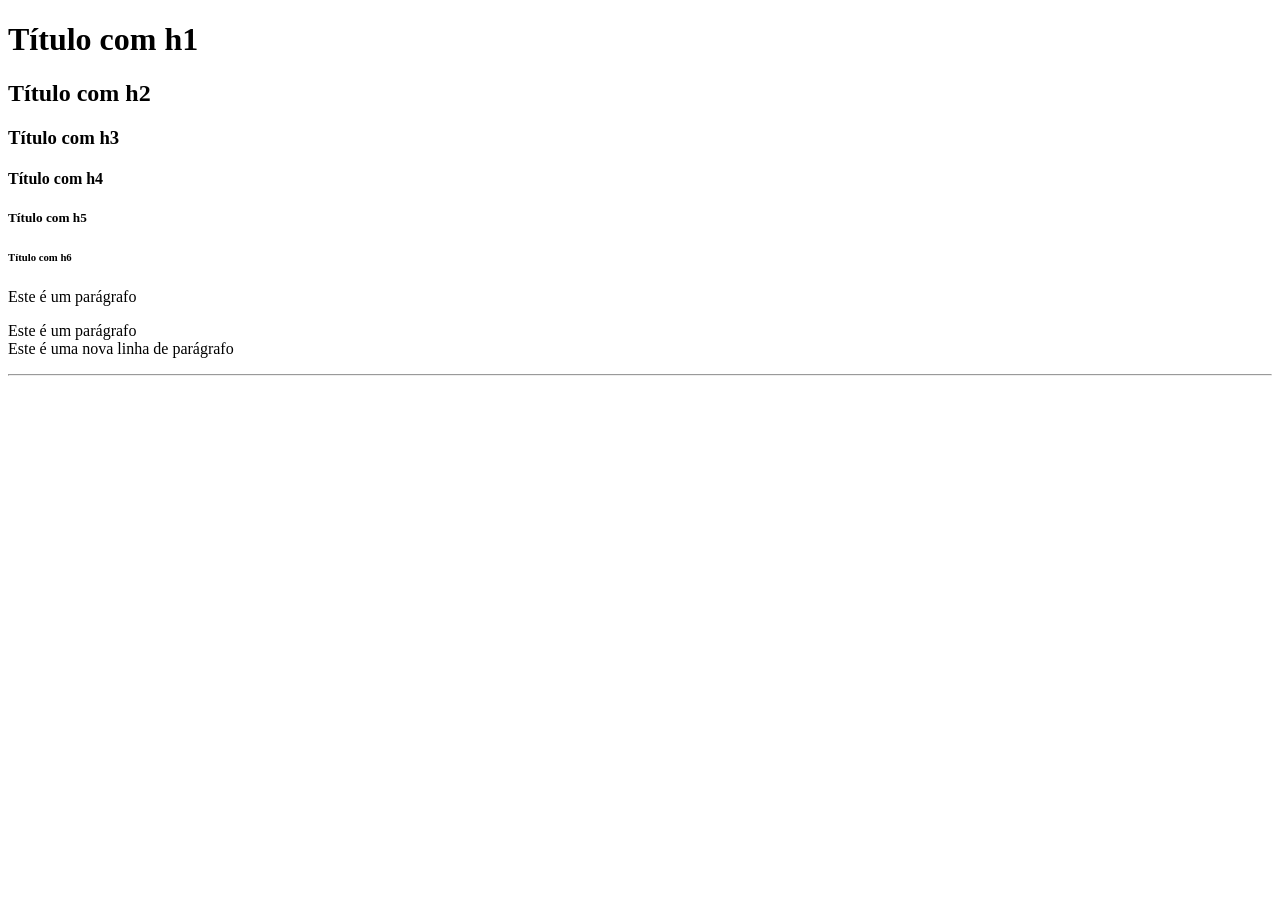
<file: index.html>
<!DOCTYPE html>
<html lang="pt-BR">
<head>
    <meta charset="UTF-8">
    <meta name="viewport" content="width=device-width, initial-scale=1.0">
    <title>Codificação Front-End</title>
</head>
<body>
    <h1>Título com h1</h1>
    <h2>Título com h2</h1>
    <h3>Título com h3</h1>
    <h4>Título com h4</h1>
    <h5>Título com h5</h1>
    <h6>Título com h6</h1>
    <p>Este é um parágrafo</p>
    <!-- Este é um comentário -->
    <p>Este é um parágrafo<br>
    Este é uma nova linha de parágrafo</p>
    <hr> <!--Tag que coloca uma linha-->
</body>
</html>
</file>
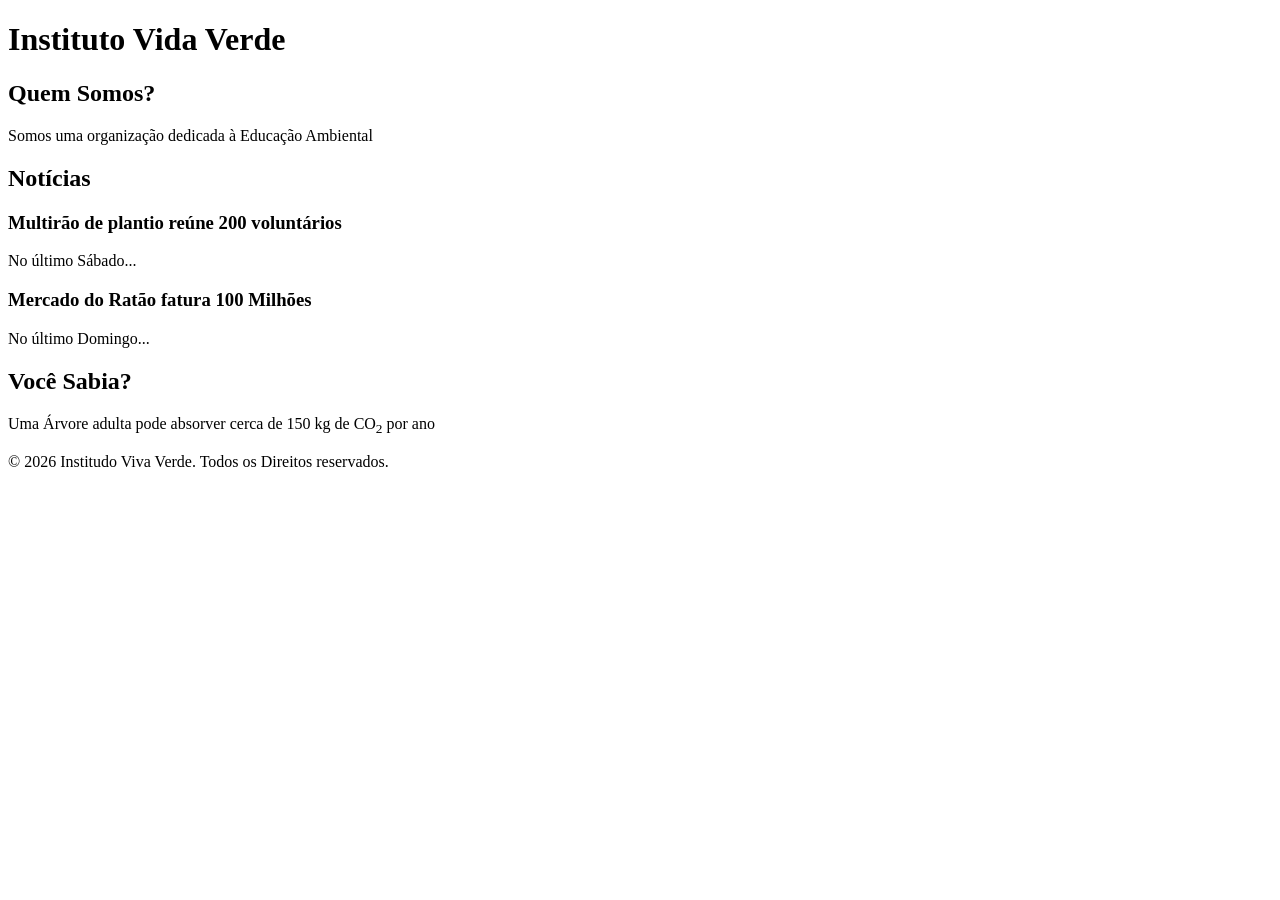
<file: index2.html>
<!DOCTYPE html>
<html lang="pt-BR">
<head>
    <meta charset="UTF-8">
    <meta name="viewport" content="width=device-width, initial-scale=1.0">
    <title>Tags Semânticas</title>
</head>
<body>
    <header> <!--Tag de cabeçalho-->
        <h1>Instituto Vida Verde</h1>
        <nav></nav> <!--Bloco de links de navegação-->
    </header>
    <main> <!--Conteúdo Principal da Página-->
        <section>
            <h2>Quem Somos?</h2>
            <p>Somos uma organização dedicada à Educação Ambiental</p>
        </section>
        <section>
            <h2>Notícias</h2>
            <article>
                <h3>Multirão de plantio reúne 200 voluntários</h3>
                <p>No último Sábado...</p>
            </article>
            <article>
                <h3>Mercado do Ratão fatura 100 Milhões</h3>
                <p>No último Domingo...</p>
            </article>
        </section>
        <aside> <!--Conteúdo Complementar-->
            <h2>Você Sabia?</h2>
            <p>Uma Árvore adulta pode absorver cerca de 150 kg de CO<sub>2</sub> por ano</p>
        </aside>
    </main>
    <footer>
        <p>&copy; 2026 Institudo Viva Verde. Todos os Direitos reservados.</p>
    </footer>
</body>
</html>
</file>
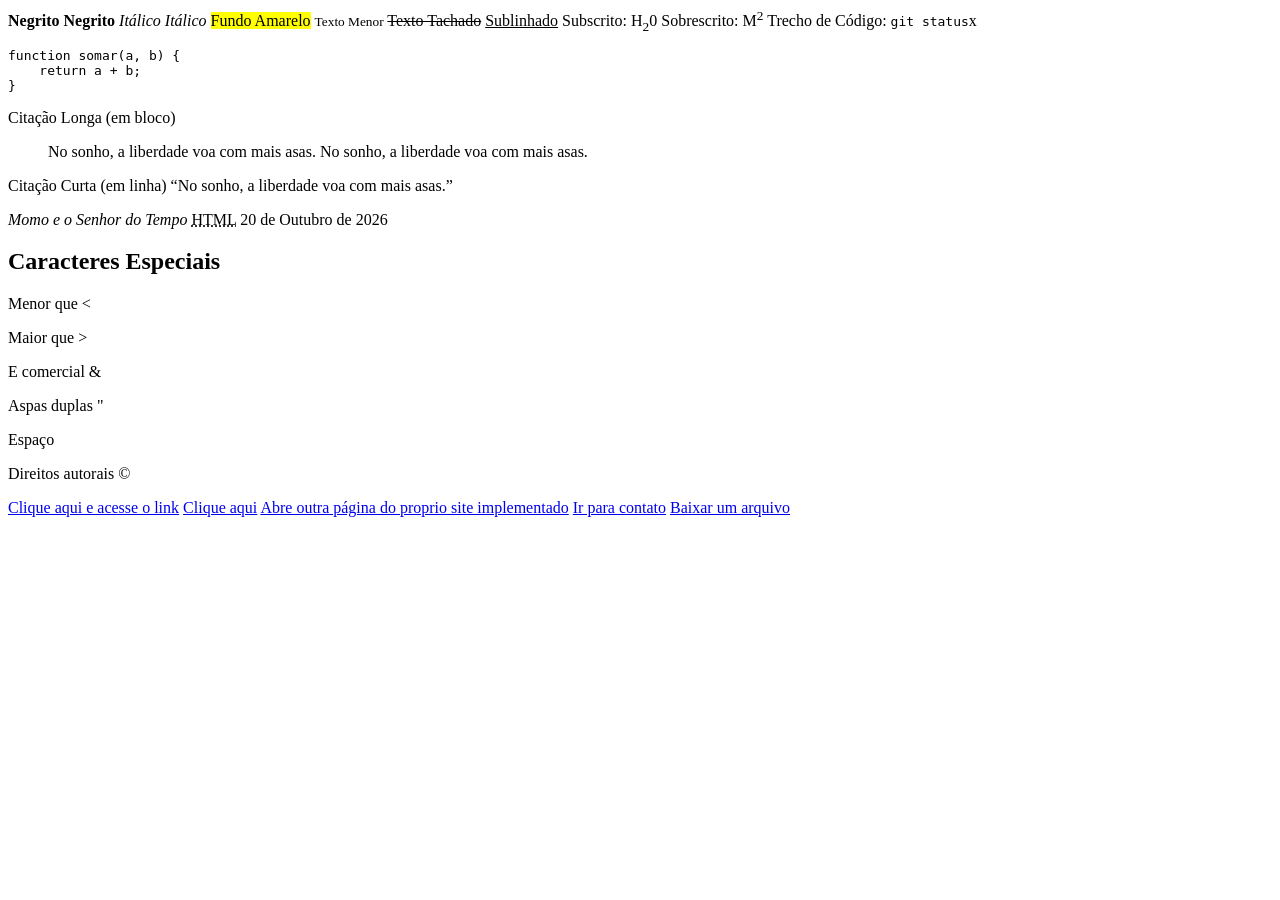
<file: index3.html>
<!DOCTYPE html>
<html lang="pt-BR">
<head>
    <meta charset="UTF-8">
    <meta name="viewport" content="width=device-width, initial-scale=1.0">
    <title>Formatação de Texto</title>
</head>
<body>
    <strong>Negrito</strong>
    <b>Negrito</b>
    <em>Itálico</em>
    <i>Itálico</i>
    <mark>Fundo Amarelo</mark>
    <small>Texto Menor</small>
    <del>Texto Tachado</del>
    <ins>Sublinhado</ins>
    Subscrito: H<sub>2</sub>0
    Sobrescrito: M<sup>2</sup>
    Trecho de Código: <code>git status</code>x
    <pre>function somar(a, b) {
    return a + b;
}</pre>
<p> Citação Longa (em bloco)
    <blockquote>No sonho, a liberdade voa com mais asas.
        No sonho, a liberdade voa com mais asas.
    </blockquote>
</p>
<p>Citação Curta (em linha)
    <q>No sonho, a liberdade voa com mais asas.</q>
</p>
<cite>Momo e o Senhor do Tempo</cite>
<abbr title="Linguagem de Marcação de Hipertexto">HTML</abbr>
<time datetime="2026-10-20">20 de Outubro de 2026</time>

<h2>Caracteres Especiais</h2>
<p>Menor que &lt;</p>
<p>Maior que &gt;</p>
<p>E comercial &amp;</p>
<p>Aspas duplas &quot;</p>
<p>Espaço &nbsp;</p>
<p>Direitos autorais &copy;</p>

<a href="https://www.google.com">Clique aqui e acesse o link</a>
<a href="https://www.google.com" target="_blank">Clique aqui</a>
<!--abre em uma nova guia-->
<a href="index.html">Abre outra página do proprio site implementado</a>
<a href="#contato">Ir para contato</a>
<a href="contato.pdf" dowloads="">Baixar um arquivo</a>
</body>
</html>
</file>
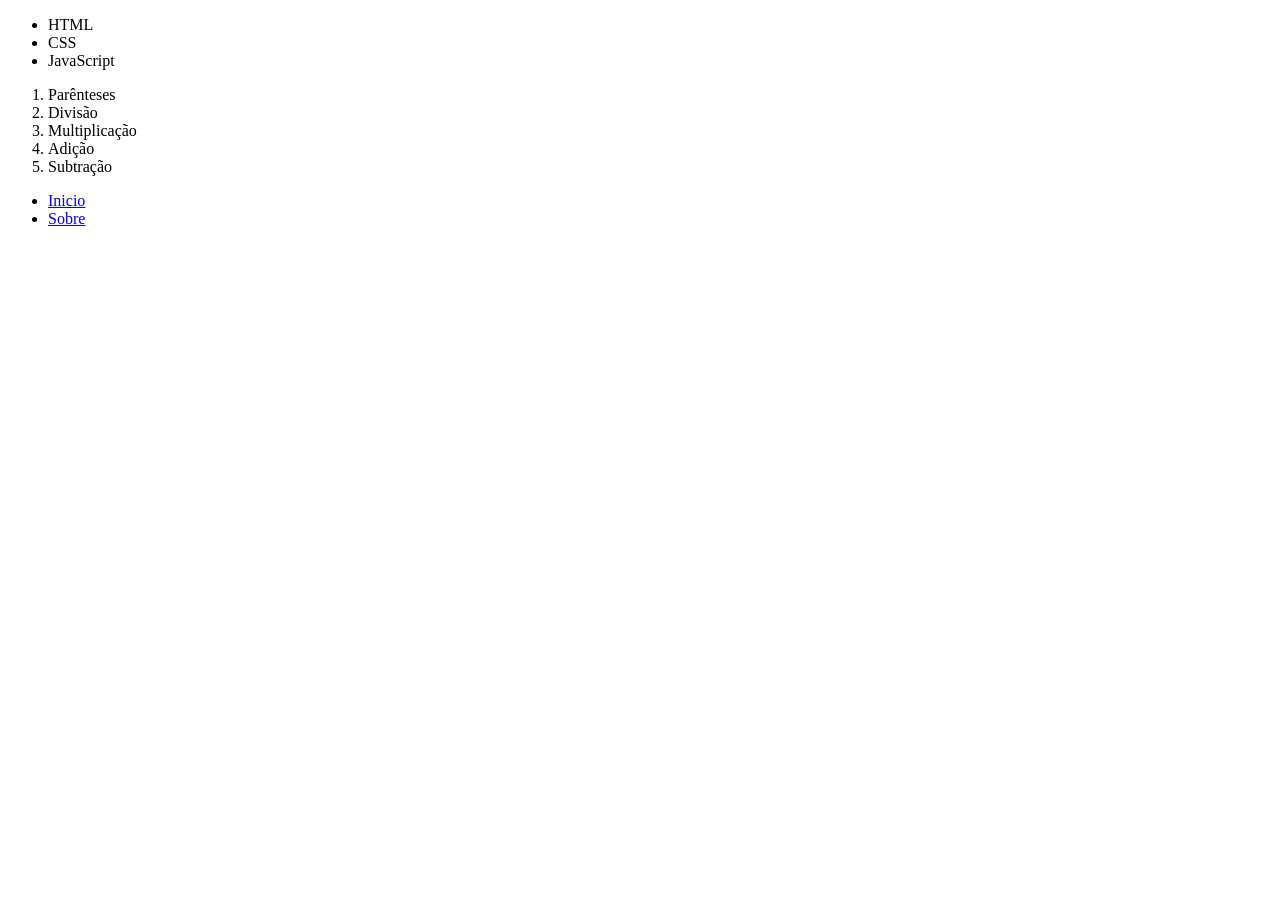
<file: index4.html>
<!DOCTYPE html>
<html lang="pt-BR">
<head>
    <meta charset="UTF-8">
    <meta name="viewport" content="width=device-width, initial-scale=1.0">
    <title>Listas</title>
</head>
<body>
    <!--Listas Não numeradas / Não ordenadas-->
    <ul>
        <li>HTML</li>
        <li>CSS</li>
        <li>JavaScript</li>
    </ul>
    <!--Listas Númeradas / Ordenadas-->
    <ol>
        <li>Parênteses</li>
        <li>Divisão</li>
        <li>Multiplicação</li>
        <li>Adição</li>
        <li>Subtração</li>
    </ol>
    <!-- <ol type=""></ol> Definir o tipo de marcador A, a, i, I, 1 -->
    <!-- <ol start="2"></ol> Definir o numro inicial da lista -->
    <!-- <ol reserved></ol> Contagem decrescente -->
    <!-- Lista de Descrição (Glossário/FAQ) -->
    <dl>
    <!--Exemplo- de Menu-->
    <nav aria-label="Menu Principal">
        <ul>
            <li><a href="#inicio">Inicio</a></li>
            <li><a href="#sobre">Sobre</a></li>
        </ul>
    </nav>
    </dl>
</body>
</html>
</file>
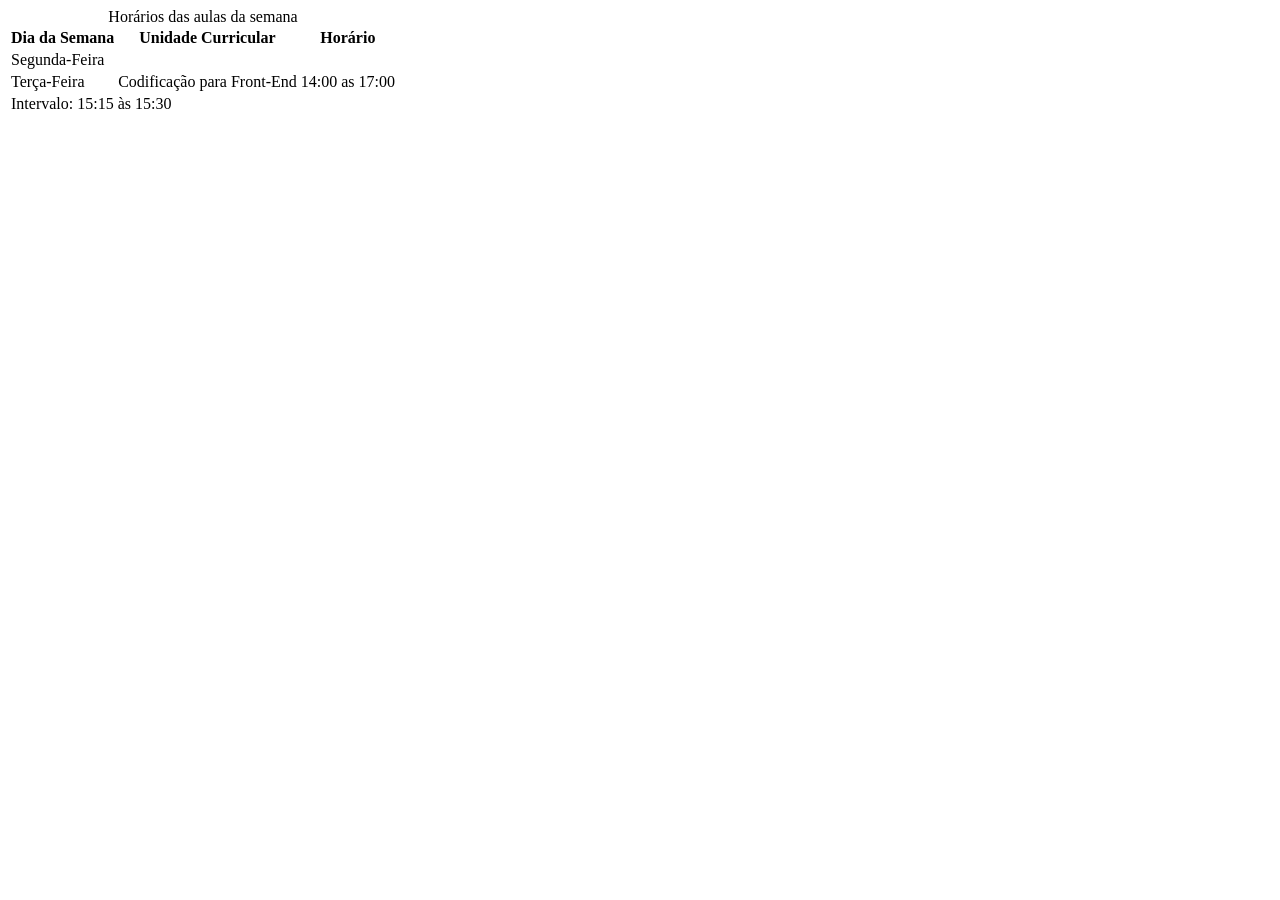
<file: index5.html>
<!DOCTYPE html>
<html lang="pt-BR">
<head>
    <meta charset="UTF-8">
    <meta name="viewport" content="width=device-width, initial-scale=1.0">
    <title>Tabelas</title>
</head>
<body>
    <table>
        <caption>Horários das aulas da semana</caption>
        <thead> <!--Cabeça da Tabela-->
            <tr>
                <th scope="col">Dia da Semana</th>
                <th scope="col">Unidade Curricular</th>
                <th scope="col">Horário</th>
            </tr>
        </thead>
        <tbody> <!--Corpo da Tabela-->
            <tr>
                <td>Segunda-Feira</td>
                <td></td>
                <td></td>
            </tr>

            <tr>
                <td>Terça-Feira</td>
                <td>Codificação para Front-End</td>
                <td>14:00 as 17:00</td>
            </tr>
        </tbody>
        <tfoot> <!--Rodapé da Tabela-->
            <tr>
                <td colspan="3">Intervalo: 15:15 às 15:30</td>
            </tr>
        </tfoot>
    </table>
</body>
</html>
</file>
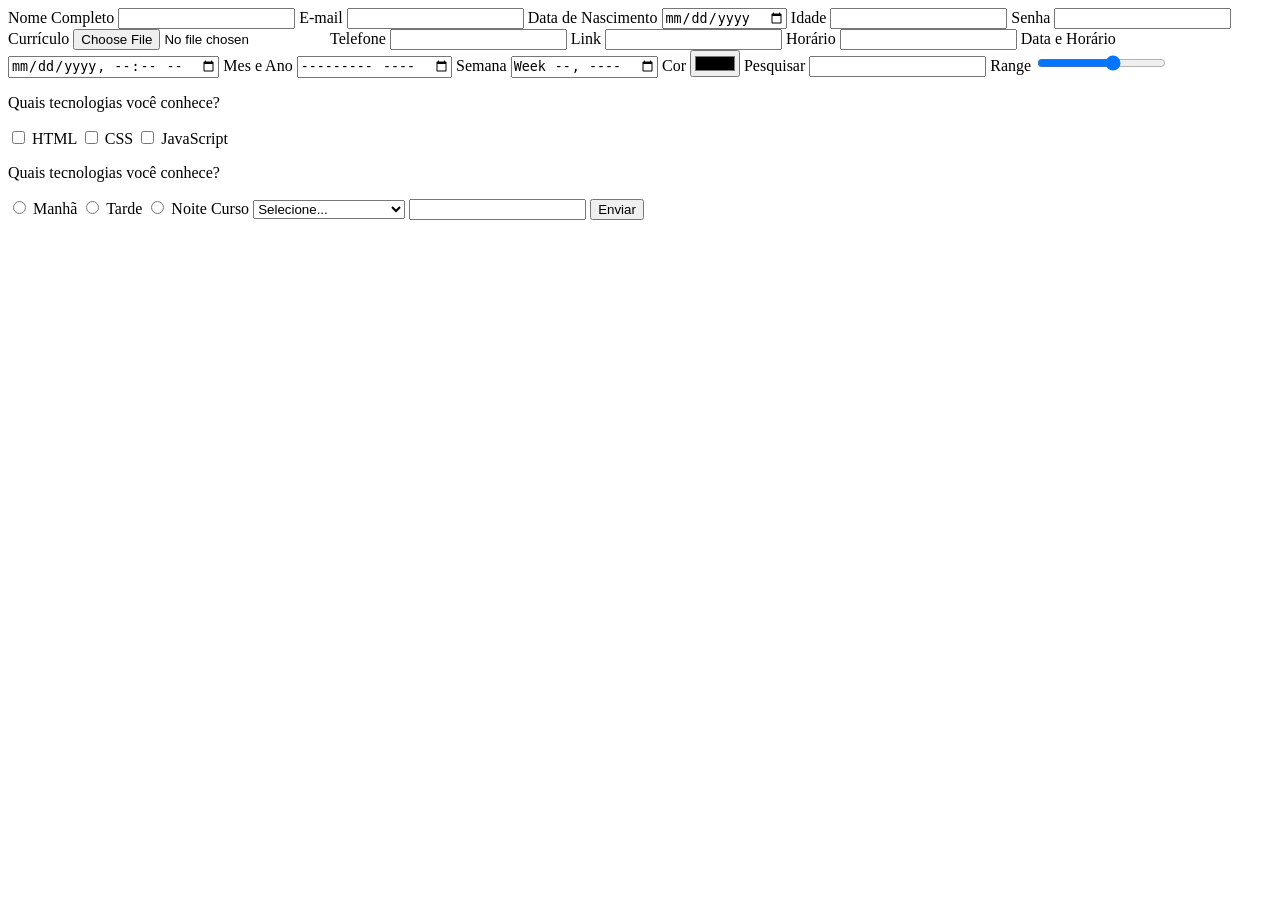
<file: index6.html>
<!DOCTYPE html>
<html lang="pt-BR">
<head>
    <meta charset="UTF-8">
    <meta name="viewport" content="width=device-width, initial-scale=1.0">
    <title>Formulários</title>
</head>
<body>
    <form action="index5.html" method="post">
        <label form="nomeCompleto">Nome Completo</label>
        <input type="text" id="nomeCompleto" name="nomeCompleto">

        <label>
            E-mail
            <input type="email" name="emailDoUsuario">
        </label>

        <label for="dataNascimento">Data de Nascimento</label>
        <input type="date" id="dataNascimento" name="dataNascimento">

        <label for="idade">Idade</label>
        <input type="number" id="idade" name="idade">

        <label for="senha">Senha</label> 
        <input type="password" id="senha" name="senha">

        <label for="curriculo">Currículo</label>
        <input type="file" id="curriculo" name="curriculo" accept=".pdf">

        <label for="telefone">Telefone</label> 
        <input type="tel" id="telefone" name="telefone">

        <label for="link">Link</label> 
        <input type="url" id="link" name="link">

        <label for="horario">Horário</label> 
        <input type="" id="horario" name="horario">

        <label for="dataEHorario">Data e Horário</label> 
        <input type="datetime-local" id="dataEHorario" name="dataEHorario">

        <label for="mesEAno">Mes e Ano</label> 
        <input type="month" id="mesEAno" name="mesEAno">

        <label for="semana">Semana</label> 
        <input type="week" id="semana" name="semana">

        <label for="cor">Cor</label> 
        <input type="color" id="color" name="color">

        <label for="pesquisar">Pesquisar</label> 
        <input type="search" id="pesquisar" name="pesquisar">

        <label for="range">Range</label>
        <input type="range" min="0" max="10" step="2" id="range" name="range">

        <!-- Checkbox -->
         <p>Quais tecnologias você conhece?</p>
         <label>
            <input type="checkbox" name="tecnologia" value="html">
            HTML
         </label>

         <label>
            <input type="checkbox" name="tecnologia" value="css">
            CSS
         </label>
         
         <label>
            <input type="checkbox" name="tecnologia" value="js">
            JavaScript
         </label>

        <p>Quais tecnologias você conhece?</p>
         <label>
            <input type="radio" name="turno" value="manha">
            Manhã
         </label>

         <label>
            <input type="radio" name="turno" value="tarde">
            Tarde
         </label>
         
         <label>
            <input type="radio" name="turno" value="noite">
            Noite
         </label>

        <label for="curso">Curso</label>
        <select id="curso" name="curso">
            <option value="">Selecione...</option>
            <option value="informatica">Informática</option>
            <optgroup label="Gestão">
                <option value="adm">Administração</option>
                <option value="contabeis">Ciências Contabeis</option>
            </optgroup>
        </select>
        <label for="cidade"></label>
        <input list="cidades" id="cidade" name="cidade">
        <datalist id="cidades">
            <option value="Chapecó">
            <option value="Joinville">
            <option value="Florianópolis">
        </datalist>
        <button type="submit">Enviar</button>
    </form>
</body>
</html>
</file>
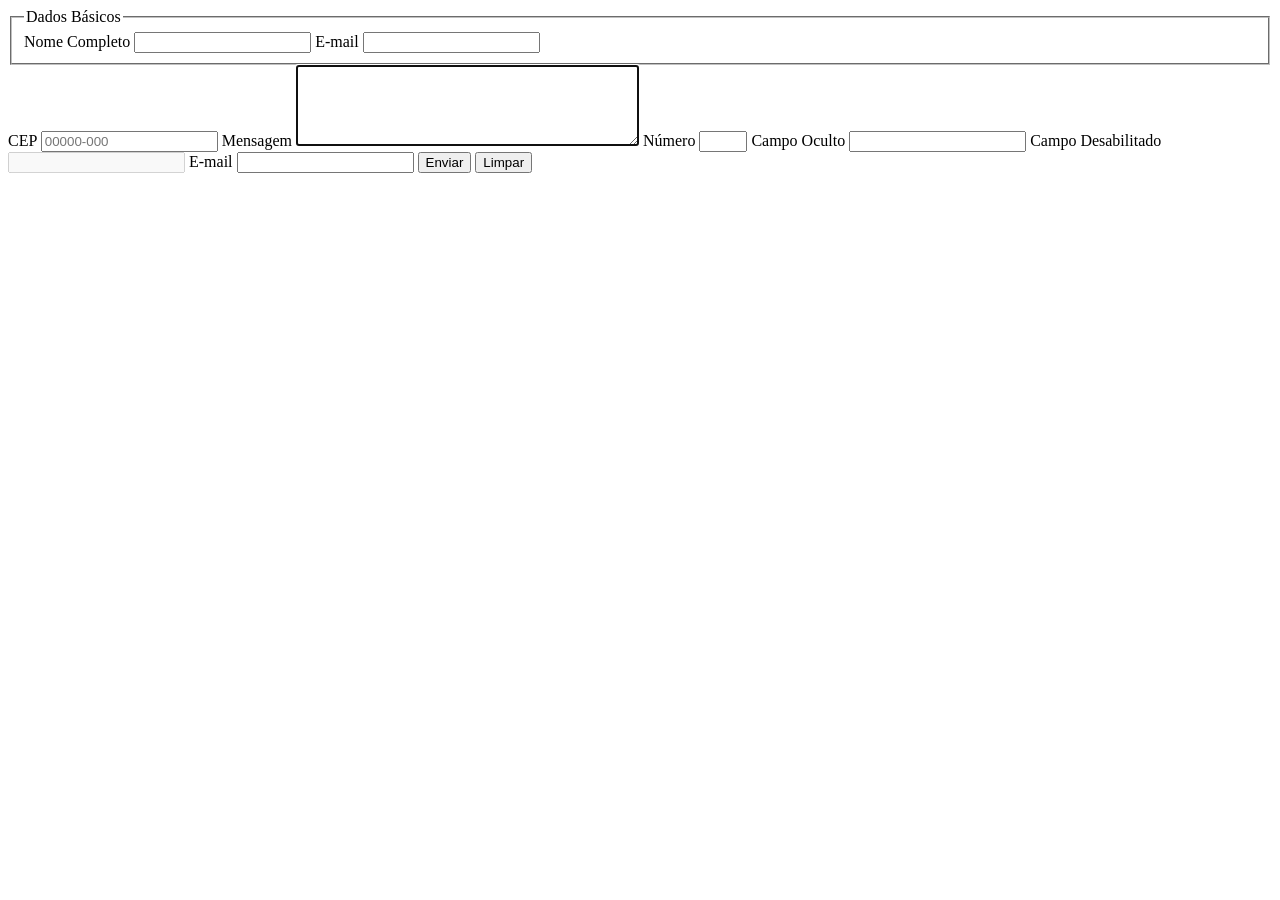
<file: index7.html>
<!DOCTYPE html>
<html lang="pt-BR">
<head>
    <meta charset="UTF-8">
    <meta name="viewport" content="width=device-width, initial-scale=1.0">
    <title>Formulários</title>
</head>
<body>
    <form>
        <fieldset>
            <legend>Dados Básicos</legend>
            <label for="nomeCompleto">Nome Completo</label>
            <input type="text" id="nomeCompleto" name="nomeCompleto">

            <label for="email">E-mail</label>
            <input type="email" id="email" name="email">
        </fieldset>
        <label for="cep">CEP</label>
        <input type="text" id="cep" name="cep"
            pattern="[0-9]{5}-[0-9]{3}"
            placeholder="00000-000"
            title="Formato: 00000-000"
            required>
        <label for="mensagem">Mensagem</label>
        <textarea id="mensagem" name="mensagem" rows="5" cols="40" minlength="3" maxlength="500" autofocus></textarea>

        <label for="numero">Número</label>
        <input type="number" id="numero" name="numero" min="1" max="10">

        <label for="campoOculto">Campo Oculto</label>
        <input type="text" id="campoOculto" name="campoOculto" readonly>

        <label for="desabilitado">Campo Desabilitado</label>
        <input type="text" id="desabilitado" name="desabilitado" disabled>

        <label for="email">E-mail</label>
        <input type="email" id="email" name="email" autocomplete="email">

        <button type="submit">Enviar</button>
        <button type="reset">Limpar</button>
    </form>
</body>
</html>
</file>
